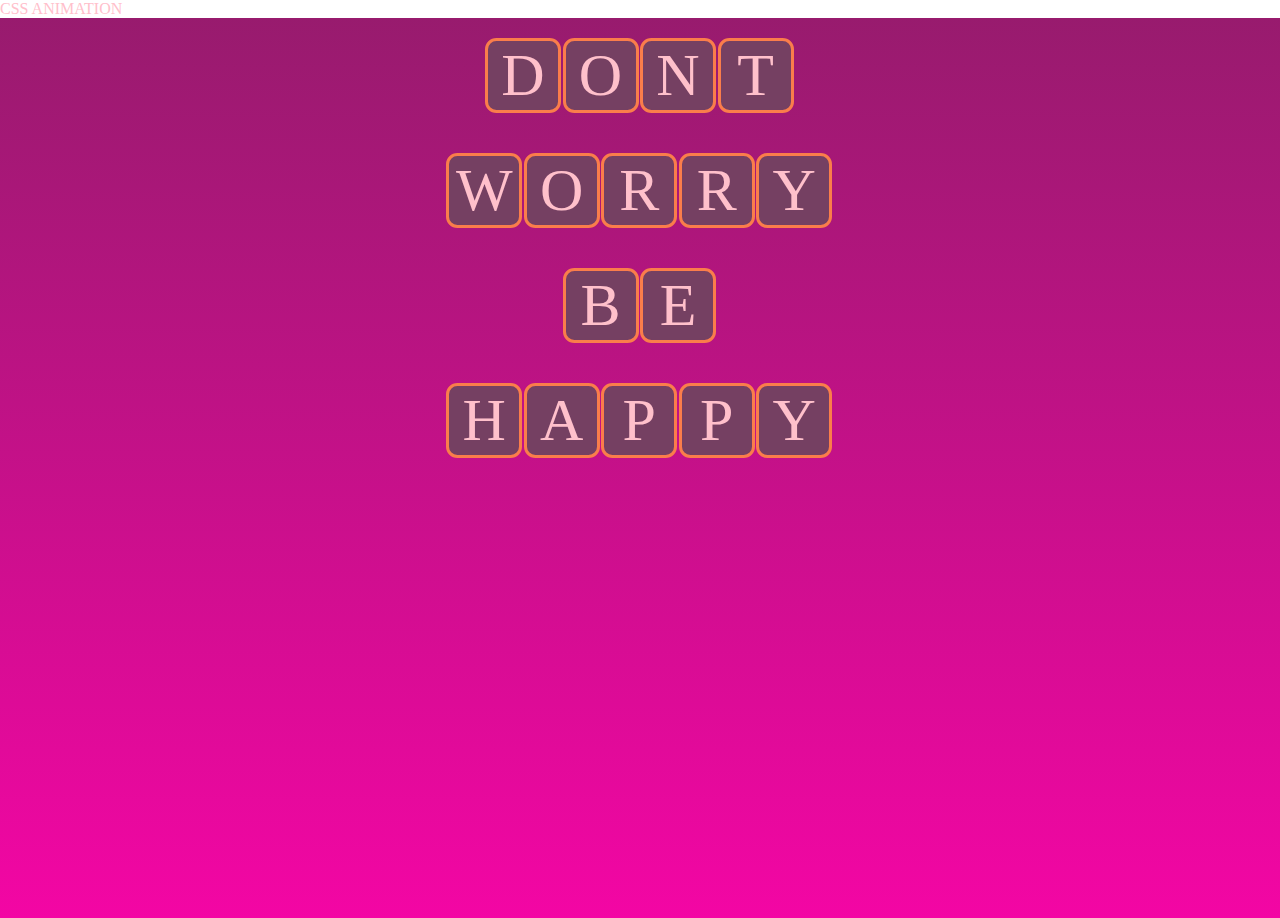
<file: index.html>
<!DOCTYPE html>
<html lang="en">
<head>
    <meta charset="UTF-8">
    <meta name="viewport" content="width=device-width, initial-scale=1.0">
    <link rel="stylesheet" href="styles.css"
    <title>CSS ANIMATION</title>
</head>
<body>
        <div class="container">
            <div class="letters">
                <p>D</p>
                <p>o</p>
                <p>n</p>
                <p>t</p>
            </div>
            <div class="letters">
                <p>W</p>
                <p>o</p>
                <p>r</p>
                <p>r</p>
                <p>y</p>
            </div>
            <div class="letters">
                <p>B</p>
                <p>e</p>
            </div>
            <div class="letters">
                <p>H</p>
                <p>a</p>
                <p>p</p>
                <p>p</p>
                <p>y</p>
            </div>
        </div>
</body>
</html>
</file>
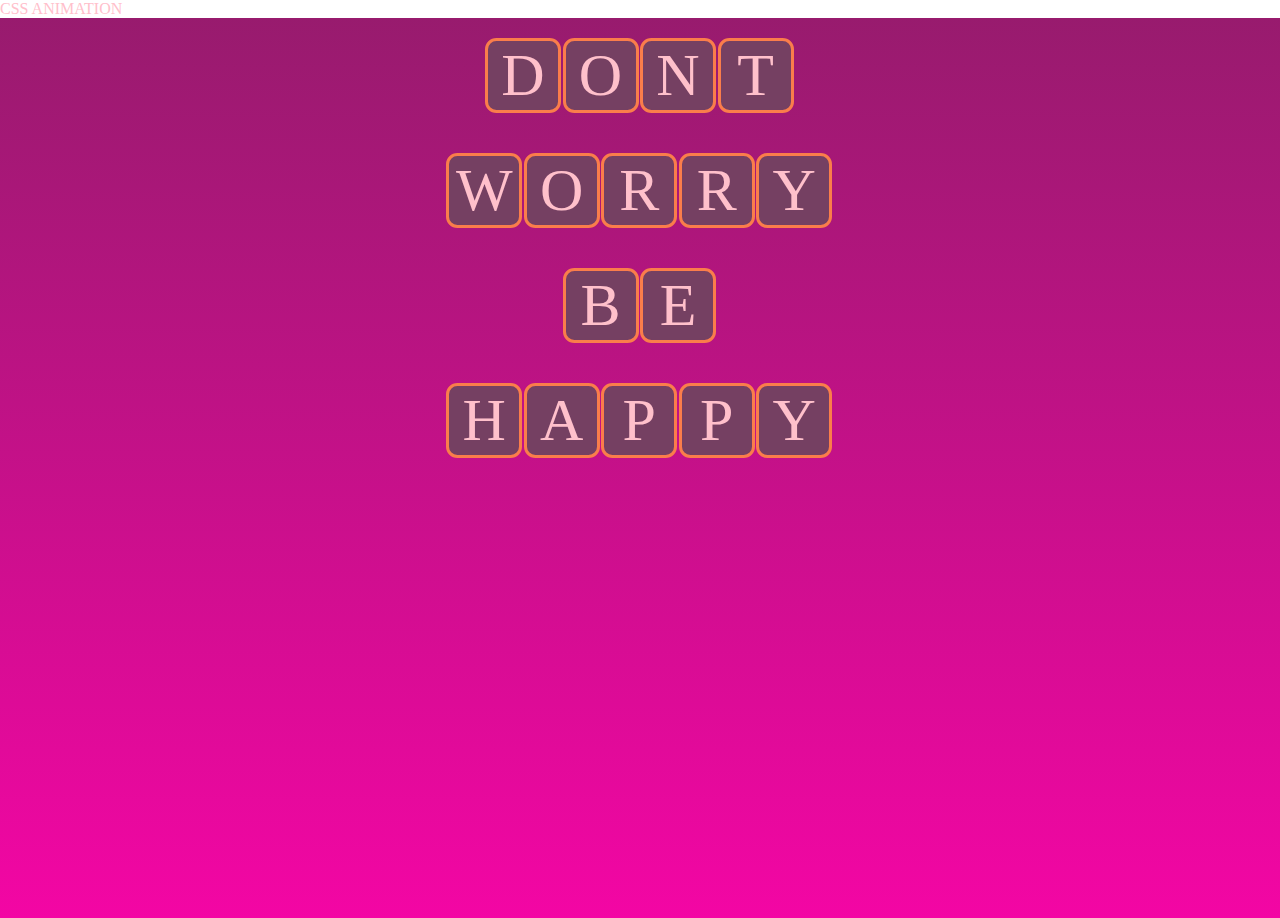
<file: grid.html>
<!DOCTYPE html>
<html lang="en">
<head>
    <meta charset="UTF-8">
    <meta name="viewport" content="width=device-width, initial-scale=1.0">
    <link rel="stylesheet" href="styles.css"
    <title>CSS ANIMATION</title>
</head>
<body>
    <!-- <div class="container">
        <div>One</div>
        <div>Two</div>
        <div>Three</div>
        <div>Four</div>
        <div>Five</div>
        <div>Six</div>
        <div>Seven</div>
        <div>Eight</div>
        <div>Nine</div>
    </div> -->
        <div class="container">
            <div class="letters">
                <p>D</p>
                <p>o</p>
                <p>n</p>
                <p>t</p>
            </div>
            <div class="letters">
                <p>W</p>
                <p>o</p>
                <p>r</p>
                <p>r</p>
                <p>y</p>
            </div>
            <div class="letters">
                <p>B</p>
                <p>e</p>
            </div>
            <div class="letters">
                <p>H</p>
                <p>a</p>
                <p>p</p>
                <p>p</p>
                <p>y</p>
            </div>
        </div>
</body>
</html>
</file>
<file: styles.css>
/* container{

} 

.container > div {
  background-color: red;
  color: white;
}

.container > div:nth-child(even) {
  background-color: blue;
}

.container {
  display: grid;
  grid-template-columns: 2fr 2fr 1fr;
} */

/* Properties for other selectors */
* {
  padding: 0;
  margin: 0;
  color: pink;
}

.container {
  min-height: 100vh;
  background: linear-gradient(#981b6e, rgb(243, 6, 164));
}

.letters {
  display: flex;
  justify-content: center;
  padding-top: 20px;
  margin-bottom: 20px;
  text-transform: uppercase;
  font-size: 60px;
}

/* Add rules for the element 'p' present inside the class 'letters' using descendant selector */
.letters p {
  text-align: center;
  background-color: rgb(117, 64, 98);
  width: 70px;
  margin-right: 1.5px;
  border-radius: 15%;
  border-color: rgb(250, 125, 75);
  border-style: solid;
}

/* Add rules for steps 8 and 9 */
.letters:hover p:nth-child(even) {
  transform: skew(10deg) rotateY(720deg);
  transition: 0.5s;
}

/* Add rules for steps 10 and 11 */
.letters:hover p:nth-child(odd) {
  transform: skew(10deg) rotateY(720deg);
  transition: 1.5s;
}
</file>
